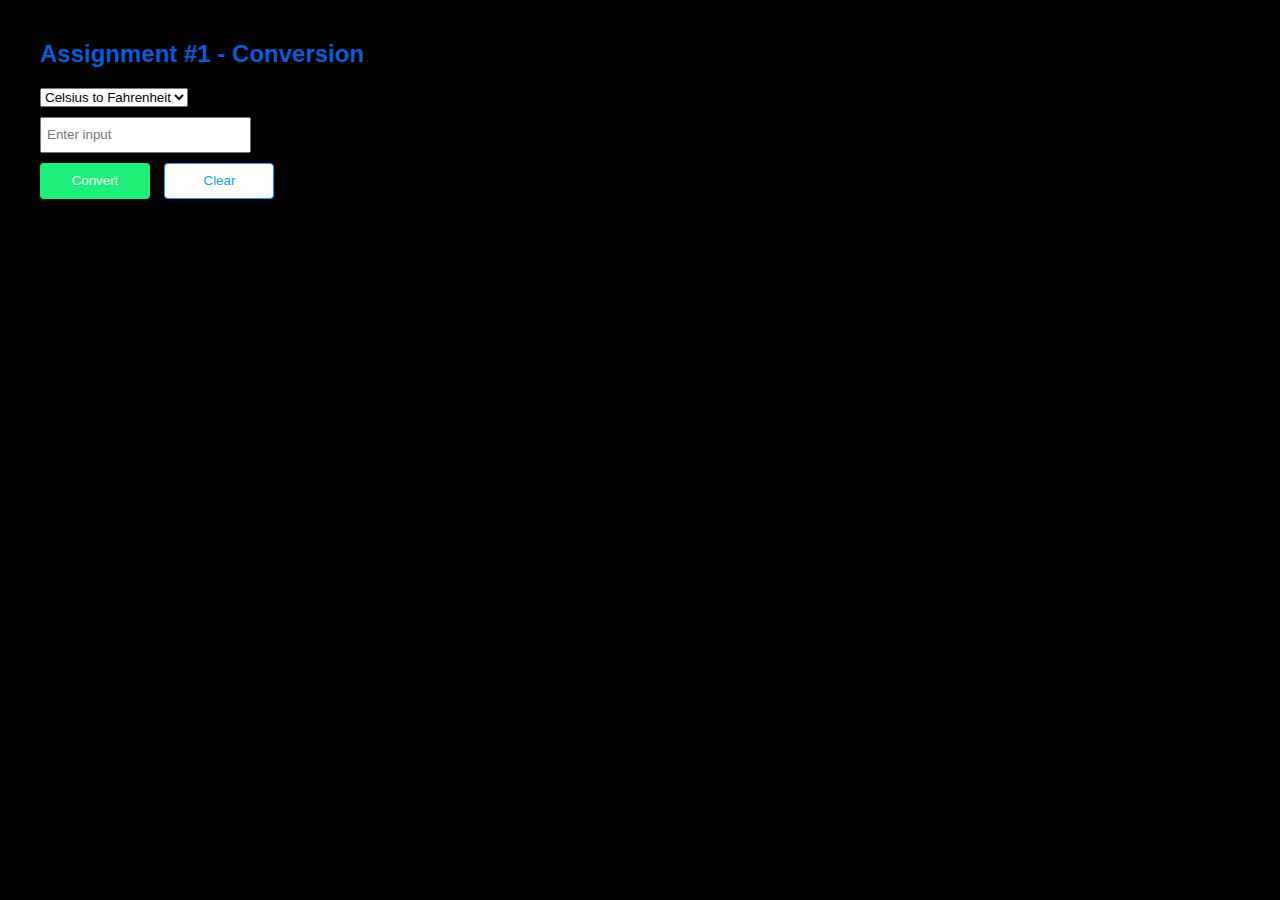
<file: Assignment1 ni Simon.html>
<!DOCTYPE html>
<html>
  <head>
    <title>Assignment #1 - Conversion</title>

     <style>
      body {
        font-family: Arial;
        margin: 40px;
        background-color: black
    
          

      }
      

      input {
        height: 30px;
        width: 200px;
        margin-top: 10px;
        margin-bottom: 10px;
        padding-left: 5px;
      }

      .compute-button {
        background-color: rgb(29, 240, 120);
        color: white;
        border: none;
        height: 36px;
        width: 110px;
        border-radius: 4px;
        cursor: pointer;
        margin-right: 10px;
        transition: opacity 0.15s;
      }

      .compute-button:hover {
        opacity: 0.8;
      }

      .compute-button:active {
        opacity: 0.5;
      }

      .clear-button {
        background-color: white;
        color: rgb(29, 155, 240);
        border: 1px solid rgb(29, 155, 240);
        height: 36px;
        width: 110px;
        border-radius: 4px;
        cursor: pointer;
        transition: background-color 0.15s, color 0.15s;
      }

      .clear-button:hover {
        background-color: rgb(29, 155, 240);
        color: white;
      }

      #result {
        margin-top: 15px;
        font-weight: bold;
        color: azure;
      }
         
        .title-button{
            color: rgb(6, 95, 212);
         }
    </style>
  </head>

  <body>
    <h2 class="title-button">Assignment #1 - Conversion</h2>
      
    <!--DISPLAY-->
    <select center class="change" id="conversionType">
      <option value="ctof">Celsius to Fahrenheit</option>
      <option value="ftoc">Fahrenheit to Celsius</option>
      <option value="mtoft">Meters to Feet</option>
      <option value="fttom">Feet to Meters</option>
    </select>

    
  
    <br>
      <input type="number" id="inputValue" placeholder="Enter input">

    <br>  

    <button class="compute-button" onclick="convert()">Convert</button>
    <button class="clear-button" onclick="clearResult()">Clear</button>

    <p id="result"></p>
    <!--DISPLAY-->


    <script>
      function convert() {
        var value = document.getElementById("inputValue").value;
        var type = document.getElementById("conversionType").value;
        var resultText = "";

        if (value === "") {
          resultText = "Please enter a number.";
        } else {
          value = parseFloat(value);

          if (type === "ctof") {
            resultText = value + "°C = " + ((value * 9/5) + 32).toFixed(2) + "°F";
          } else if (type === "ftoc") {
            resultText = value + "°F = " + ((value - 32) * 5/9).toFixed(2) + "°C";
          } else if (type === "mtoft") {
            resultText = value + " meters = " + (value * 3.28084).toFixed(2) + " feet";
          } else if (type === "fttom") {
            resultText = value + " feet = " + (value / 3.28084).toFixed(2) + " meters";
          } 
        } 

        document.getElementById("result").innerText = resultText;
      }

      function clearResult() {
        document.getElementById("inputValue").value = "";
        document.getElementById("result").innerText = "";
      }
    </script>
  </body>
</html>
</file>
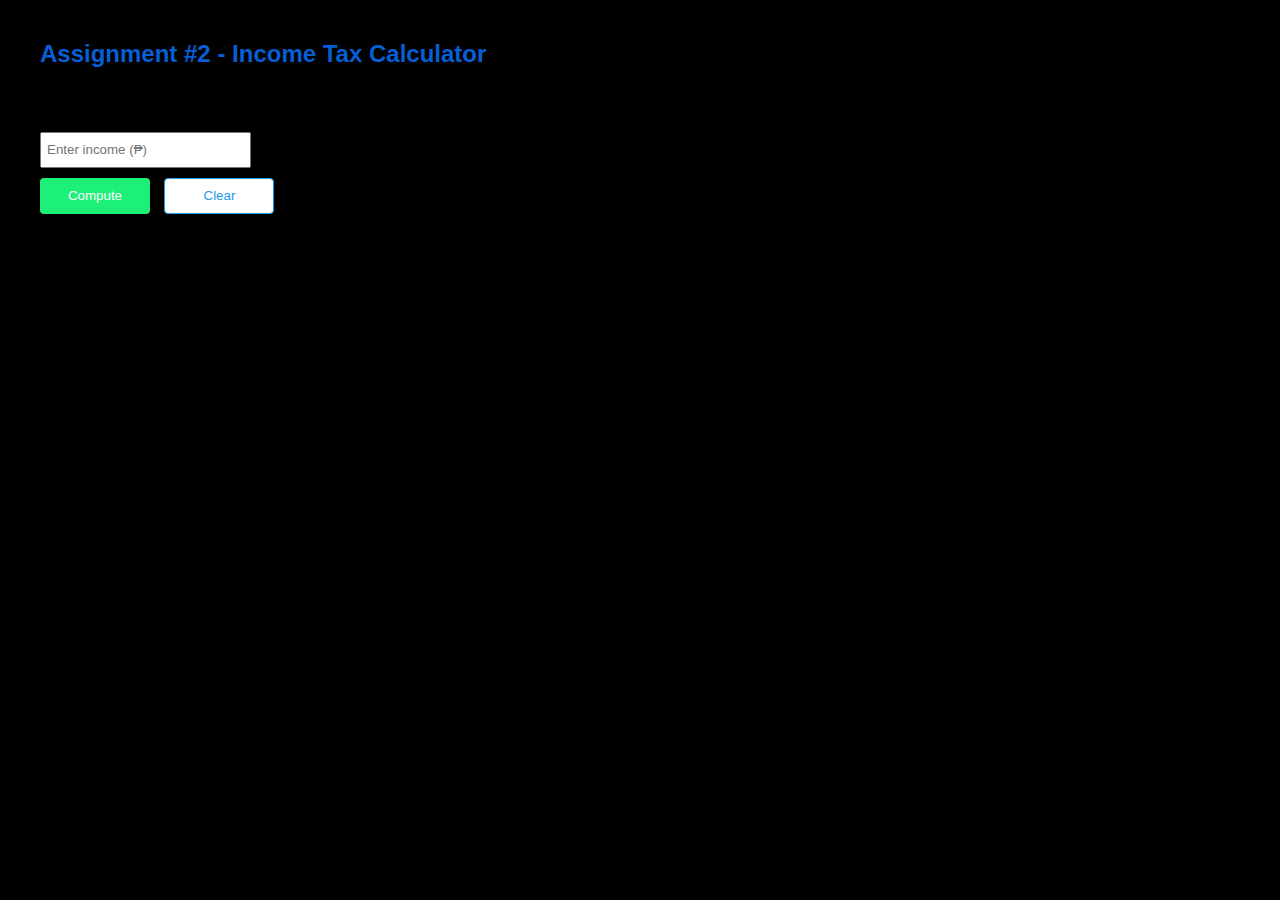
<file: Assignment2 ni Simon.html>
<!DOCTYPE html>
<html>
  <head>
    <title>Assignment #2 - Income Tax Calculator</title>

    <style>
      body {
        background-color: black;
        font-family: Arial;
        margin: 40px;
      }

      h2 {
        color: rgb(6, 95, 212);
      }

      input {
        height: 30px;
        width: 200px;
        margin-top: 10px;
        margin-bottom: 10px;
        padding-left: 5px;
      }

      .calc-button {
        background-color: rgb(29, 240, 120);
        color: white;
        border: none;
        height: 36px;
        width: 110px;
        border-radius: 4px;
        cursor: pointer;
        margin-right: 10px;
        transition: opacity 0.15s;
      }

      .calc-button:hover {
        opacity: 0.8;
      }

      .calc-button:active {
        opacity: 0.5;
      }

      .clear-button {
        background-color: white;
        color: rgb(29, 155, 240);
        border: 1px solid rgb(29, 155, 240);
        height: 36px;
        width: 110px;
        border-radius: 4px;
        cursor: pointer;
        transition: background-color 0.15s, color 0.15s;
      }

      .clear-button:hover {
        background-color: rgb(29, 155, 240);
        color: white;
      }

      #result {
        margin-top: 15px;
        font-weight: bold;
        color: azure;
      }
    </style>
  </head>

  <body>
    <h2>Assignment #2 - Income Tax Calculator</h2>
    <p>Enter your monthly income:</p>

    <input type="number" id="income" placeholder="Enter income (₱)">
    <br>
    <button class="calc-button" onclick="computeTax()">Compute</button>
    <button class="clear-button" onclick="clearTax()">Clear</button>

    <p id="result"></p>

    <script>
      function computeTax() {
        var income = parseFloat(document.getElementById("income").value);
        var tax = 0;

        if (isNaN(income) || income < 0) {
          document.getElementById("result").innerText = "Please enter a valid income.";
          return;
        }

        if (income <= 250000) {
          tax = 0;
        } 
        else if (income > 250000 && income <= 400000) {
          tax = (income - 250000) * 0.15;
        } 
        else if (income > 400000 && income <= 800000) {
          tax = 22500 + (income - 400000) * 0.20;
        } 
        else if (income > 800000 && income <= 2000000) {
          tax = 102500 + (income - 800000) * 0.25;
        } 
        else if (income > 2000000 && income <= 8000000) {
          tax = 402500 + (income - 2000000) * 0.30;
        } 
        else { 
          tax = 2202500 + (income - 8000000) * 0.35;
        }


        document.getElementById("result").innerText = "Tax Due ₱" + tax.toFixed(2);
      }

      function clearTax() {
        document.getElementById("income").value = "";
        document.getElementById("result").innerText = "";
      }
    </script>
  </body>
</html>
</file>
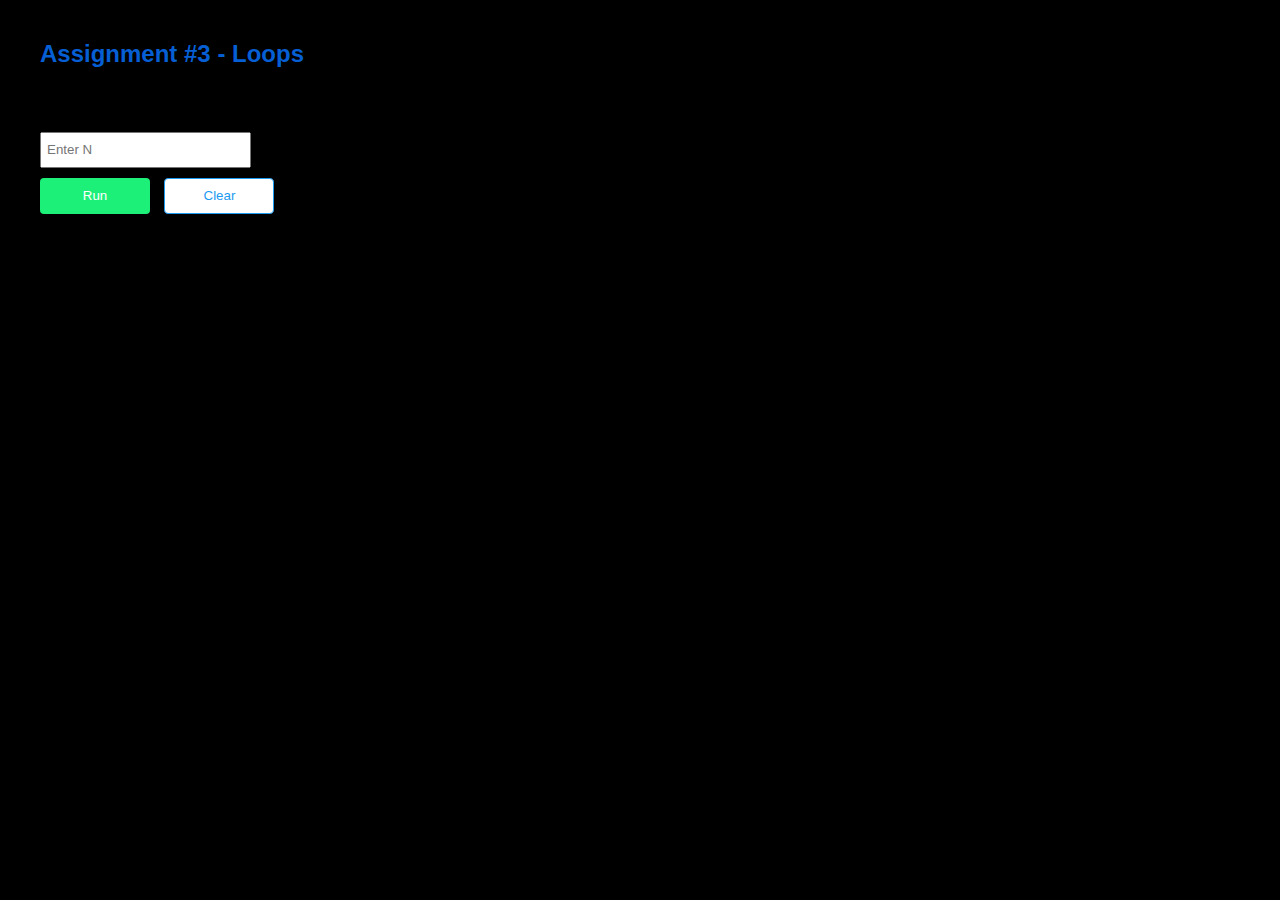
<file: Assignment3 ni Simon.html>
<!DOCTYPE html>
<html>
  <head>
    <title>Assignment #3 - Loops</title>

    <style>
      body {
        font-family: Arial;
        margin: 40px;
        background-color: black
      }

      h2 {
        color: rgb(6, 95, 212);
      }

      input {
        height: 30px;
        width: 200px;
        margin-top: 10px;
        margin-bottom: 10px;
        padding-left: 5px;
      }

      .run-button {
        background-color: rgb(29, 240, 120);
        color: white;
        border: none;
        height: 36px;
        width: 110px;
        border-radius: 4px;
        cursor: pointer;
        margin-right: 10px;
        transition: opacity 0.15s;
      }

      .run-button:hover {
        opacity: 0.8;
      }

      .run-button:active {
        opacity: 0.5;
      }

      .clear-button {
        background-color: white;
        color: rgb(29, 155, 240);
        border: 1px solid rgb(29, 155, 240);
        height: 36px;
        width: 110px;
        border-radius: 4px;
        cursor: pointer;
        transition: background-color 0.15s, color 0.15s;
      }

      .clear-button:hover {
        background-color: rgb(29, 155, 240);
        color: white;
      }

      #result {
        margin-top: 15px;
        font-weight: bold;
        color: azure
      }
    </style>
  </head>

  <body>
    <h2>Assignment #3 - Loops</h2>
    <p>Enter a number (N):</p>

    <!--DISPLAY-->
    <input type="number" id="num" placeholder="Enter N">
    <br>
    <button class="run-button" onclick="calculate()">Run</button>
    <button class="clear-button" onclick="clearAll()">Clear</button>
    <!--DISPLAY-->

    <p id="result"></p>

    <script>
      function calculate() {
        var n = parseInt(document.getElementById("num").value);

        if (isNaN(n) || n <= 0) 
        {
          document.getElementById("result").innerText = "Please enter a positive number.";
          return;
        }

        var factorial = 1;
        var i = 1;

        while (i <= n) 
        {
          factorial *= i;
          i++;
        }

        var sum = 0;
        var a = 1;
        do 
        {
          sum += a;
          a++;
        } while (a <= n);

        var total = 0;
        for (var k = 1; k <= n; k++) 
        {
          total += k;
        }
        var average = total / n;

        document.getElementById("result").innerHTML =
          "Factorial: " + factorial +
          "<br>Sum: " + sum +
          "<br>Average: " + average.toFixed(2);
      }

      function clearAll() {
        document.getElementById("num").value = "";
        document.getElementById("result").innerText = "";
      }
    </script>
  </body>
</html>
</file>
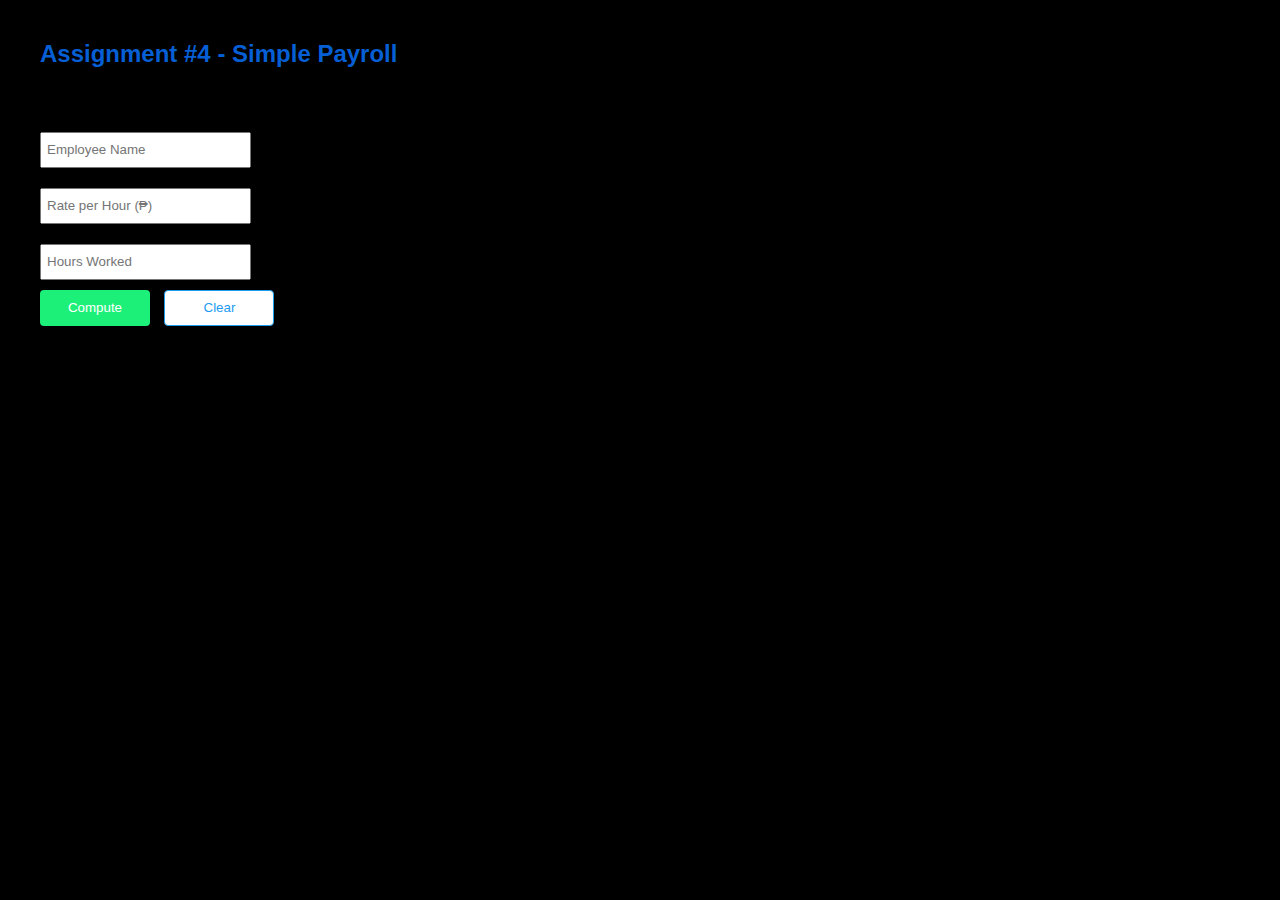
<file: Assignment4 ni Simon.html>
<!DOCTYPE html>
<html>
  <head>
    <title>Assignment #4 - Simple Payroll</title>

    <style>
      body {
        font-family: Arial;
        margin: 40px;
        background-color: black;
      }

      h2 {
        color: rgb(6, 95, 212);
      }

      input {
        height: 30px;
        width: 200px;
        margin-top: 10px;
        margin-bottom: 10px;
        padding-left: 5px;
      }

      .compute-button {
        background-color: rgb(29, 240, 120);
        color: white;
        border: none;
        height: 36px;
        width: 110px;
        border-radius: 4px;
        cursor: pointer;
        margin-right: 10px;
        transition: opacity 0.15s;
      }

      .compute-button:hover {
        opacity: 0.8;
      }

      .compute-button:active {
        opacity: 0.5;
      }

      .clear-button {
        background-color: white;
        color: rgb(29, 155, 240);
        border: 1px solid rgb(29, 155, 240);
        height: 36px;
        width: 110px;
        border-radius: 4px;
        cursor: pointer;
        transition: background-color 0.15s, color 0.15s;
      }

      .clear-button:hover {
        background-color: rgb(29, 155, 240);
        color: white;
      }

      #result {
        margin-top: 15px;
        font-weight: bold;
        color: azure;
      }
    </style>
  </head>

  <body>
    <h2>Assignment #4 - Simple Payroll</h2>
    <p>Enter employee details:</p>

    <!--DISPLAY-->
    <input type="text" id="name" placeholder="Employee Name"><br>
    <input type="number" id="rate" placeholder="Rate per Hour (₱)"><br>
    <input type="number" id="hours" placeholder="Hours Worked"><br>

    <button class="compute-button" onclick="computePayroll()">Compute</button>
    <button class="clear-button" onclick="clearPayroll()">Clear</button>

    <p id="result"></p>
    <!--DISPLAY-->
    <script>
      function computePayroll() {
        var name = document.getElementById("name").value;
        var rate = parseFloat(document.getElementById("rate").value);
        var hours = parseFloat(document.getElementById("hours").value);

        if (name === "" || isNaN(rate) || isNaN(hours)) {
          document.getElementById("result").innerText = "Please fill out all fields.";
          return;
        }

        var gross = rate * hours;
        var tax;
      if (gross <= 250000) {
        tax = 0;
      } 
      else if (gross > 250000 && gross <= 400000) {
        tax = (gross - 250000) * 0.15;
      } 
      else if (gross > 400000 && gross <= 800000) {
        tax = 22500 + (gross - 400000) * 0.20;
      } 
      else if (gross > 800000 && gross <= 2000000) {
        tax = 102500 + (gross - 800000) * 0.25;
      } 
      else if (gross > 2000000 && gross <= 8000000) {
        tax = 402500 + (gross - 2000000) * 0.30;
      } 
      else { 
        tax = 2202500 + (gross - 8000000) * 0.35;
      }


        var net = gross - tax;

        document.getElementById("result").innerHTML =
          "Employee: " + name +
          "<br>Gross Pay: ₱" + gross.toFixed(2) +
          "<br>Tax (10%): ₱" + tax.toFixed(2) +
          "<br>Net Pay: ₱" + net.toFixed(2);
      }

      function clearPayroll() {
        document.getElementById("name").value = "";
        document.getElementById("rate").value = "";
        document.getElementById("hours").value = "";
        document.getElementById("result").innerText = "";
      }
    </script>
  </body>
</html>
</file>
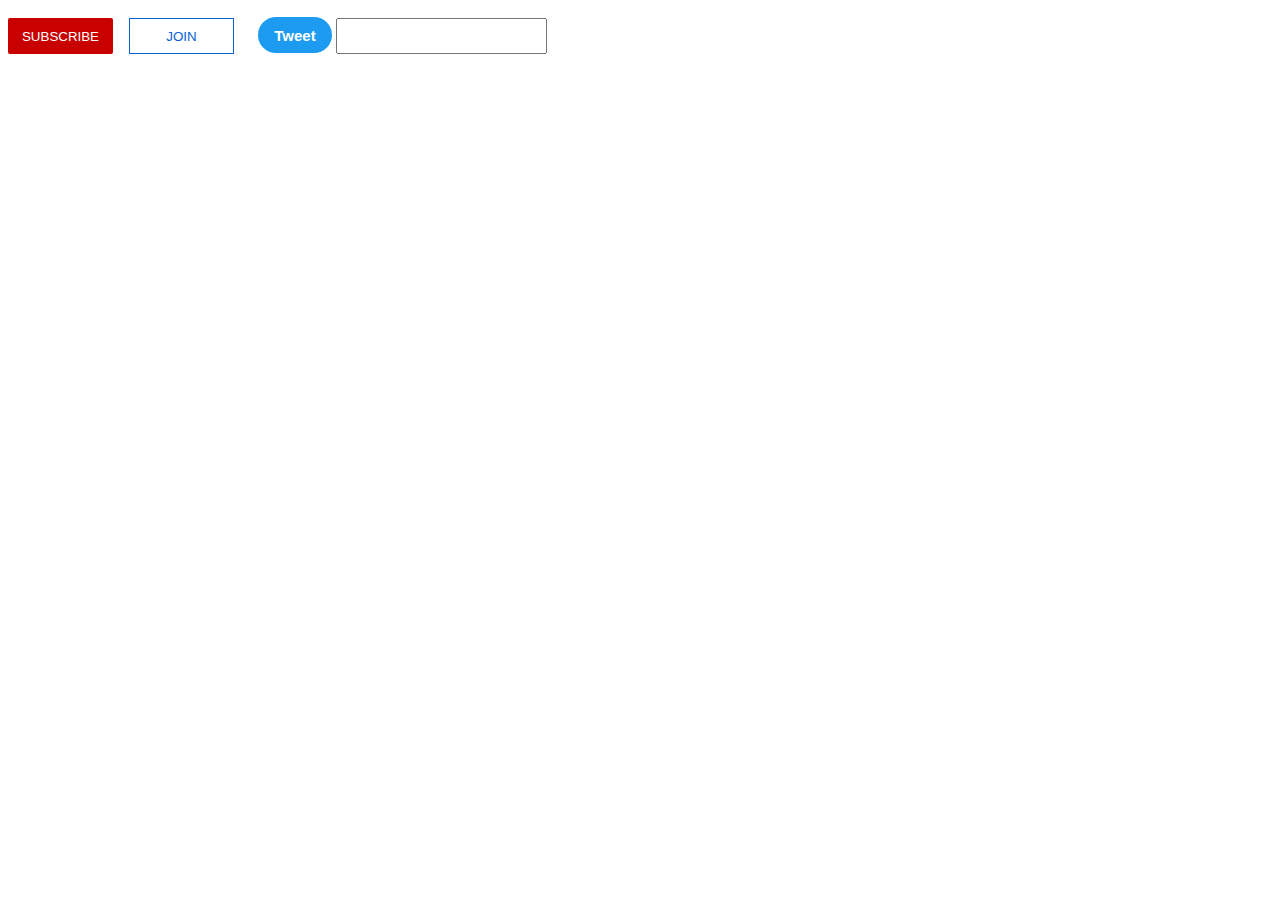
<file: VSCode ni Simon/button.html>
<!DOCTYPE html>
<html>
<head>
  <title>Buttons Practice</title>
<link rel="stylesheet" href="styles/buttons.css">
</head>
<body>

<button class="subscribe-button">
  SUBSCRIBE 
</button>

<button class="join-button">JOIN</button>

<button class="tweet-button">Tweet</button>

<input type="text"></input>



</body>
</html>
</file>
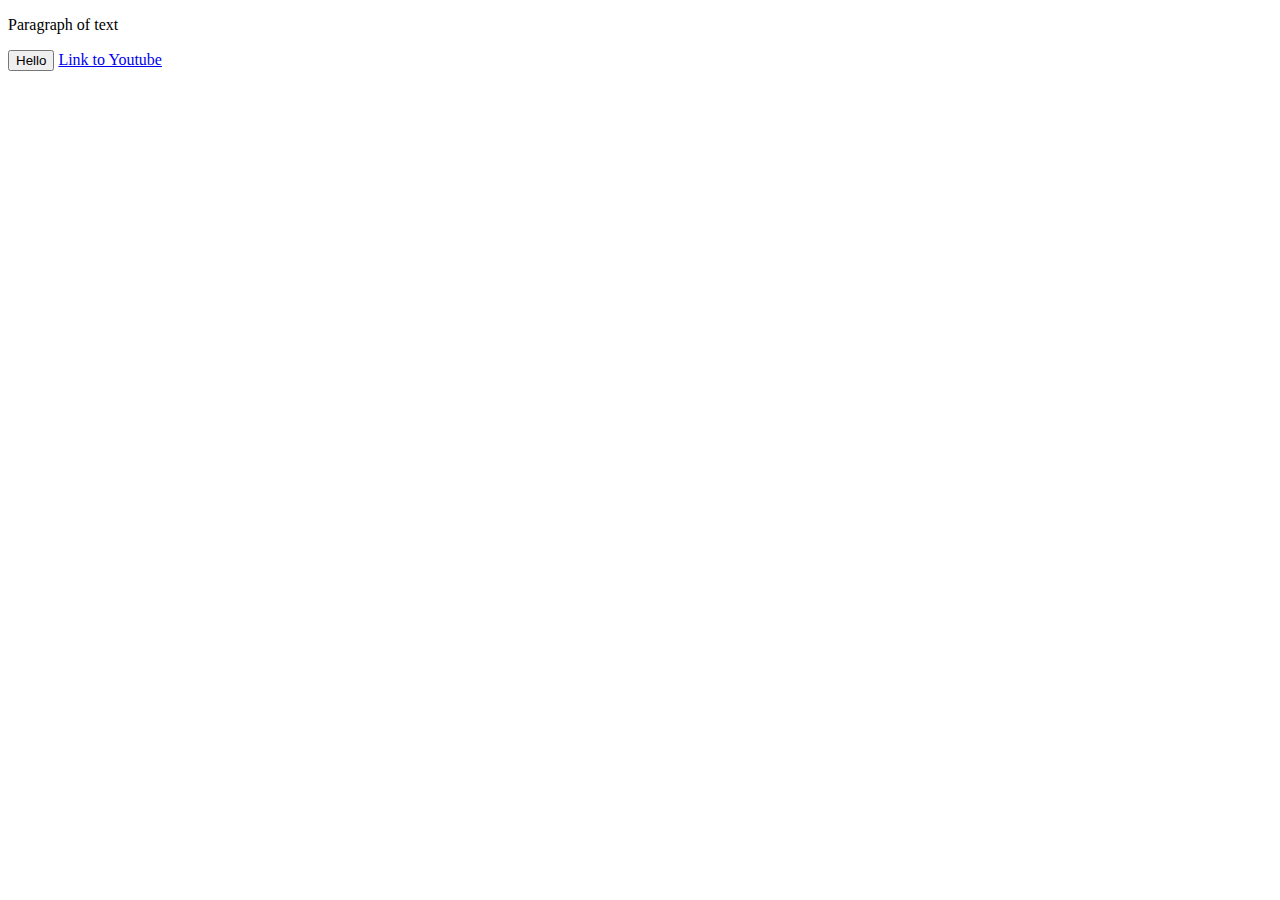
<file: VSCode ni Simon/Website.html>
<!DOCTYPE html>
<html>
<head>
  <title>
    First Website
  </title>
</head>
<body></body>
</html>


<p>
  Paragraph of text
</p>

<button>
  Hello
</button>
  
<a href="https://www.youtube.com/" target="_blank">
  Link to Youtube
</a>
</file>
<file: VSCode ni Simon/styles/buttons.css>
.subscribe-button {
    background-color: rgb(200, 0, 0);
    color: white;
    border: none;
    height: 36px;
    width: 105px;
    border-radius: 2px;
    cursor: pointer;
    margin-right: 12px;

    transition: opacity 0.15s,
    coloe 0.15s;
    
  }

  .subscribe-button:hover{
    opacity: 0.8;
  }

  .subscribe-button:active{
    opacity: 0.5;
  }

  .join-button{
    background-color: white;
    border-color: rgb(6, 95, 212); 
    border-style: solid;
    border-width: 1px;
    color:rgb(6, 95, 212);
    height: 36px;
    width: 105px;
    margin-right: 12px;

    transition: opacity 0.15s,
    color 0.15s;    



  }
  .join-button:hover{
    background-color: rgb(6, 95, 212);
    color: white;

  }

  .join-button:active{
    opacity: 0.7;
  }

  .tweet-button{
    background-color: rgb(29, 155, 240);
    color: white;
    border: none;
    height: 36px;
    width: 74px;
    border-radius: 18px;
    font-weight: bold;
    font-size: 15px;
    cursor: pointer;
    margin-left: 8px;
    transition: box-shadow 0,15s;

  }
  
  .tweet-button:hover{
    box-shadow: 5px 5px 10px rgba(0,0,0,0.15);


  }

  input, select {
  height: 30px;
  width: 200px;
  margin-top: 10px;
  margin-bottom: 10px;
  padding-left: 5px;
}
</file>
